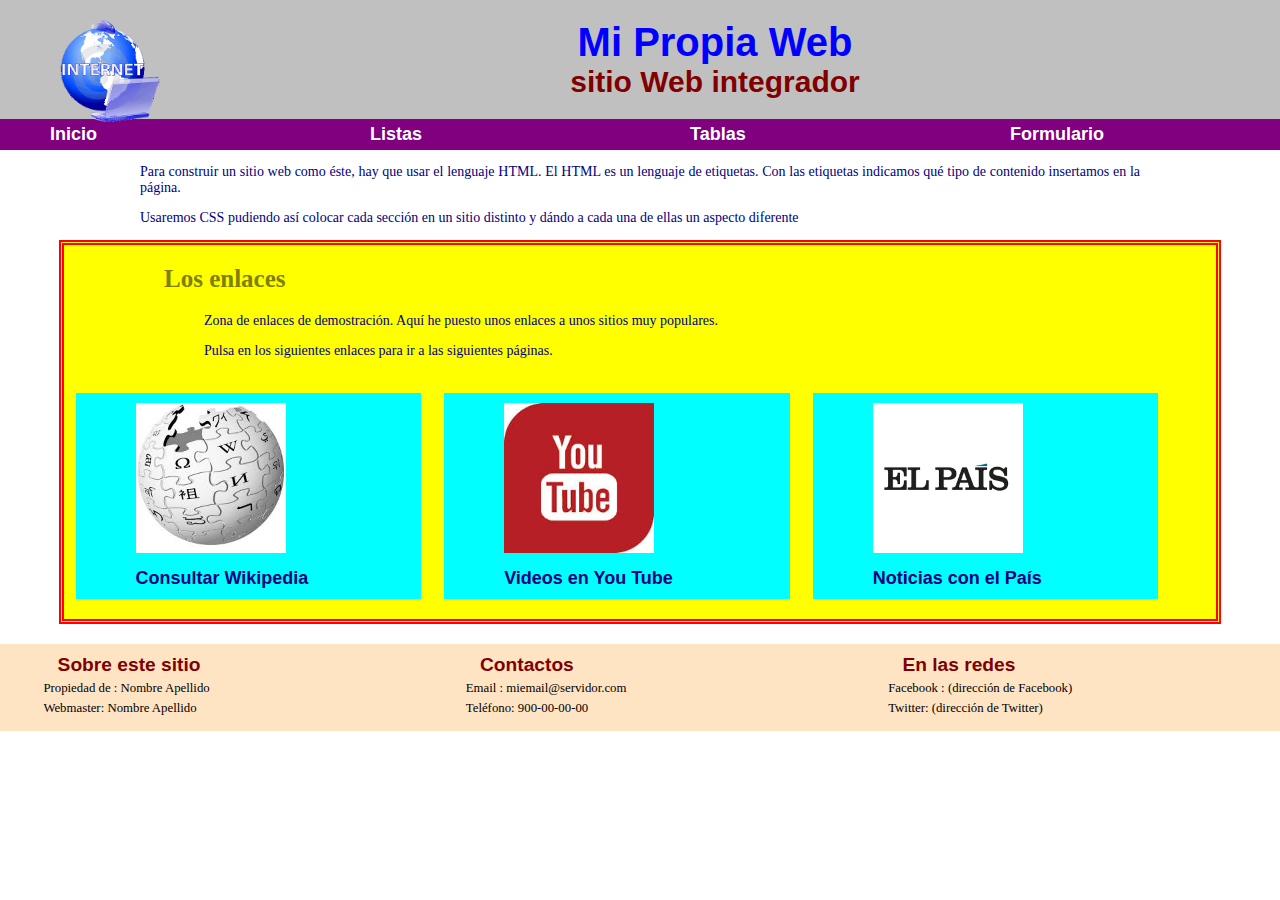
<file: index.html>
<!DOCTYPE html>
<html lang="en">
  <head>
    <link rel="stylesheet" type="text/css" href="/css/inicio.css" />
    <title>Mi sitio Web</title>
  </head>
  <body>
    <main>
      <head>
        <div id="cabecera">
          <img src="/image/logo.gif" alt="Logo de la página" width="15%" />
          <h1>Mi Propia Web</h1>
          <h2>sitio Web integrador</h2>
        </div>
      </head>
      <nav>
        <div id="navegacion">
          <div class="menu"><a href="index.html">Inicio</a></div>
          <div class="menu"><a href="listas.html">Listas</a></div>
          <div class="menu"><a href="tablas.html">Tablas</a></div>
          <div class="menu"><a href="formulario.html">Formulario</a></div>
          <div class="vacio"></div>
        </div>
      </nav>
      <article>
        <section>
          <div id="texto">
            <p>
              Para construir un sitio web como éste, hay que usar el lenguaje
              HTML. El HTML es un lenguaje de etiquetas. Con las etiquetas
              indicamos qué tipo de contenido insertamos en la página.
            </p>
            <p>
              Usaremos CSS pudiendo así colocar cada sección en un sitio
              distinto y dándo a cada una de ellas un aspecto diferente
            </p>
          </div>
        </section>
        <section>
          <div id="enlaces">
            <h3>Los enlaces</h3>
            <p>
              Zona de enlaces de demostración. Aquí he puesto unos enlaces a
              unos sitios muy populares.
            </p>
            <p>
              Pulsa en los siguientes enlaces para ir a las siguientes páginas.
            </p>
            <div class="mienlace">
              <p>
                <a href="http://es.wikipedia.org" target="_blank">
                  <img
                    src="/image/wikipedia.jpg"
                    alt="Logo Wikipedia"
                    border="0"
                    height="200"
                  />
                </a>
              </p>
              <p>
                <a href="http://es.wikipedia.org" target="_blank"
                  >Consultar Wikipedia</a
                >
              </p>
            </div>
            <div class="mienlace">
              <p>
                <a href="http://www.youtube.com" target="_blank">
                  <img
                    src="/image/youtube.jpg"
                    alt="Logo YouTube"
                    border="0"
                    height="200"
                  />
                </a>
              </p>
              <p>
                <a href="https://www.youtube.com" target="_blank"
                  >Videos en You Tube</a
                >
              </p>
            </div>
            <div class="mienlace">
              <p>
                <a href="http://elpais.com" target="_blank">
                  <img
                    src="/image/elpais.jpg"
                    alt="Logo El_Pais"
                    border="0"
                    height="200"
                  />
                </a>
              </p>
              <p>
                <a href="http://elpais.com" target="_blank"
                  >Noticias con el País</a
                >
              </p>
            </div>
            <div class="vacio"></div>
          </div>
        </section>
      </article>
    </main>
    <footer>
      <div id="pie">
        <div class="col_pie">
          <h4>Sobre este sitio</h4>
          <p>Propiedad de : Nombre Apellido</p>
          <p>Webmaster: Nombre Apellido</p>
        </div>
        <div class="col_pie">
          <h4>Contactos</h4>
          <p>Email : miemail@servidor.com</p>
          <p>Teléfono: 900-00-00-00</p>
        </div>
        <div class="col_pie">
          <h4>En las redes</h4>
          <p>Facebook : (dirección de Facebook)</p>
          <p>Twitter: (dirección de Twitter)</p>
        </div>
        <div class="vacio"></div>
      </div>
    </footer>
  </body>
</html>
</file>
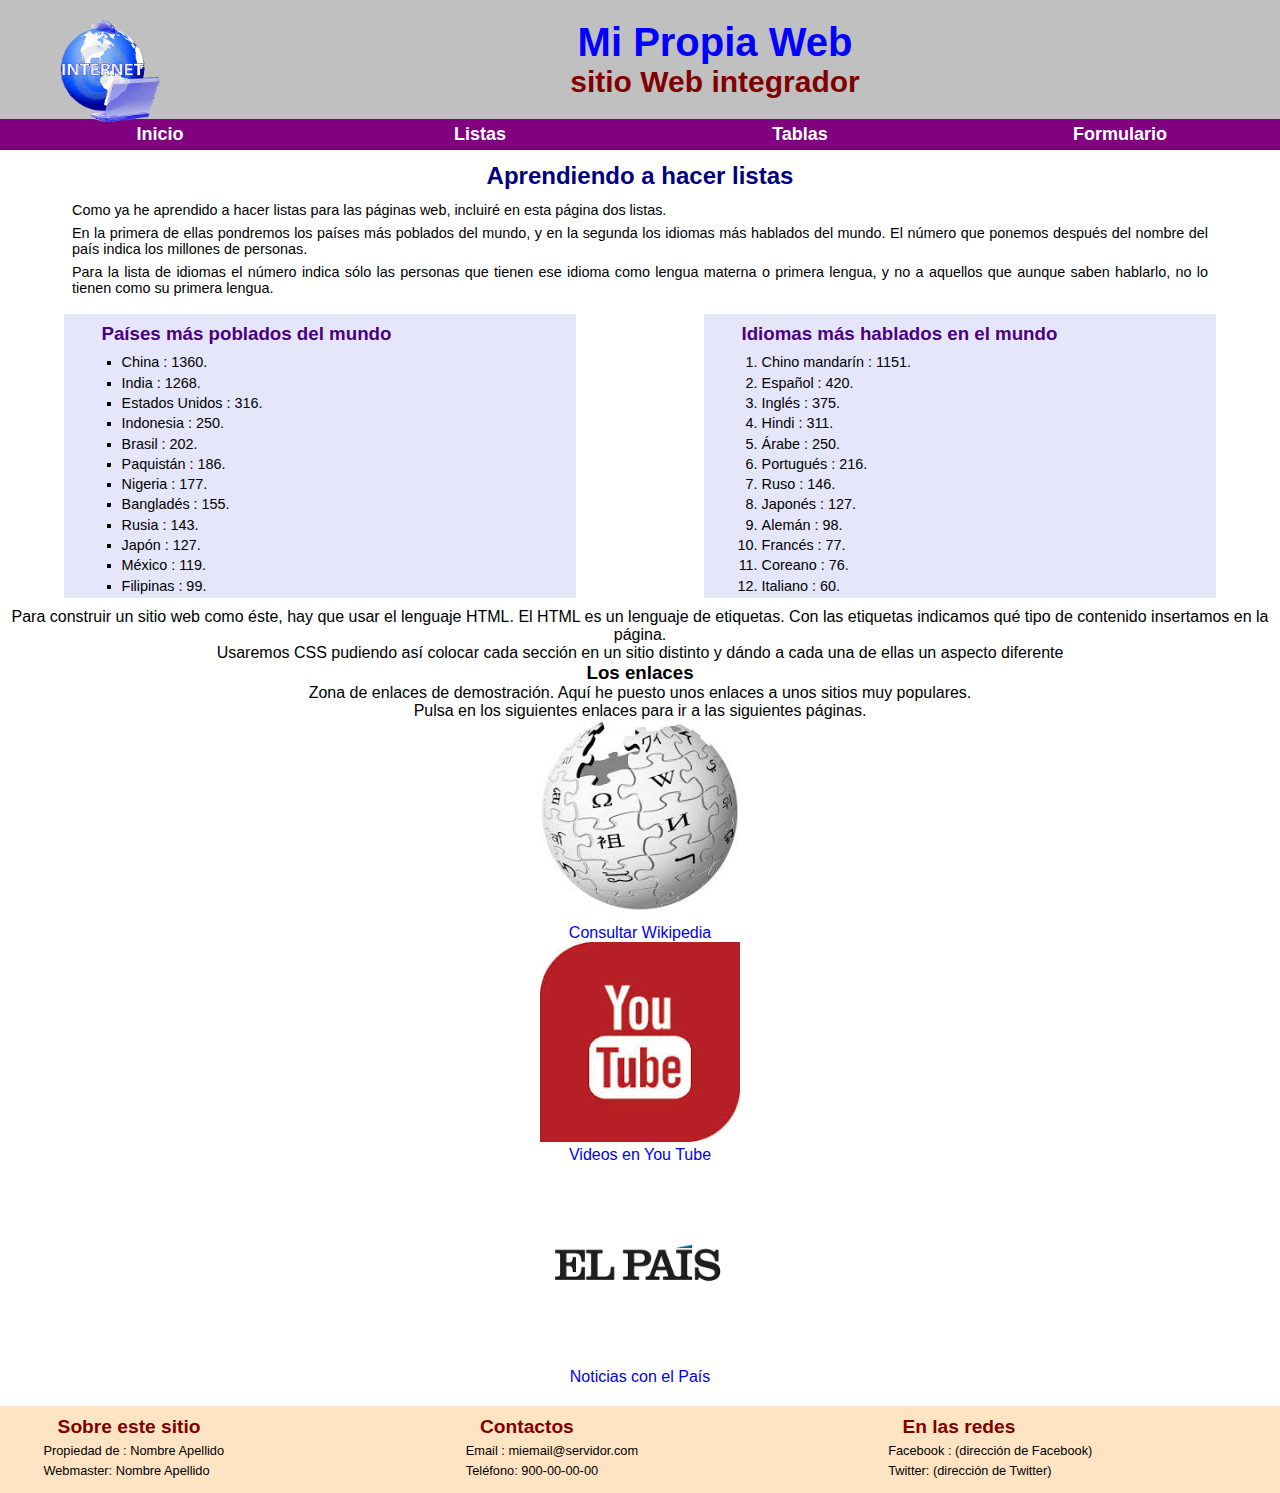
<file: listas.html>
<!DOCTYPE html>
<html lang="en">
  <head>
    <link rel="stylesheet" type="text/css" href="/css/general.css" />
    <link rel="stylesheet" type="text/css" href="/css/listas.css" />
    <title>Listas en Mi Propia Web</title>
  </head>
  <body>
    <main>
      <head>
        <div id="cabecera">
          <img src="/image/logo.gif" alt="Logo de la página" width="15%" />
          <h1>Mi Propia Web</h1>
          <h2>sitio Web integrador</h2>
        </div>
      </head>
      <nav>
        <div id="navegacion">
          <div class="menu"><a href="index.html">Inicio</a></div>
          <div class="menu"><a href="listas.html">Listas</a></div>
          <div class="menu"><a href="tablas.html">Tablas</a></div>
          <div class="menu"><a href="formulario.html">Formulario</a></div>
          <div class="vacio"></div>
        </div>
      </nav>
      <section>
        <div id="principal">
          <h2>Aprendiendo a hacer listas</h2>
          <p>
            Como ya he aprendido a hacer listas para las páginas web, incluiré
            en esta página dos listas.
          </p>
          <p>
            En la primera de ellas pondremos los países más poblados del mundo,
            y en la segunda los idiomas más hablados del mundo. El número que
            ponemos después del nombre del país indica los millones de personas.
          </p>
          <p>
            Para la lista de idiomas el número indica sólo las personas que
            tienen ese idioma como lengua materna o primera lengua, y no a
            aquellos que aunque saben hablarlo, no lo tienen como su primera
            lengua.
          </p>
          <div class="lista">
            <h3>Países más poblados del mundo</h3>
            <ul id="paises">
              <li>China : 1360.</li>
              <li>India : 1268.</li>
              <li>Estados Unidos : 316.</li>
              <li>Indonesia : 250.</li>
              <li>Brasil : 202.</li>
              <li>Paquistán : 186.</li>
              <li>Nigeria : 177.</li>
              <li>Bangladés : 155.</li>
              <li>Rusia : 143.</li>
              <li>Japón : 127.</li>
              <li>México : 119.</li>
              <li>Filipinas : 99.</li>
            </ul>
          </div>   
          <div class="lista">
            <h3>Idiomas más hablados en el mundo</h3>
            <ul id="idiomas">
              <li>Chino mandarín : 1151.</li>
              <li>Español : 420.</li>
              <li>Inglés : 375.</li>
              <li>Hindi : 311.</li>
              <li>Árabe : 250.</li>
              <li>Portugués : 216.</li>
              <li>Ruso : 146.</li>
              <li>Japonés : 127.</li>
              <li>Alemán : 98.</li>
              <li>Francés : 77.</li>
              <li>Coreano : 76.</li>
              <li>Italiano : 60.</li>	
            </ul>
          </div>
        </div>
          <div class="vacio"></div>                
        </section>
        <article>
          <section>
            <div>
            <p>
              Para construir un sitio web como éste, hay que usar el lenguaje
              HTML. El HTML es un lenguaje de etiquetas. Con las etiquetas
              indicamos qué tipo de contenido insertamos en la página.
            </p>
            <p>
              Usaremos CSS pudiendo así colocar cada sección en un sitio
              distinto y dándo a cada una de ellas un aspecto diferente
            </p>
          </div>
        </section>
        <section id="favoritos">
          <div>
            <h3>Los enlaces</h3>
            <p>
              Zona de enlaces de demostración. Aquí he puesto unos enlaces a
              unos sitios muy populares.
            </p>
            <p>
              Pulsa en los siguientes enlaces para ir a las siguientes páginas.
            </p>
            <div class="mienlace">
              <p>
                <a href="http://es.wikipedia.org" target="_blank">
                  <img
                    src="/image/wikipedia.jpg"
                    alt="Logo Wikipedia"
                    border="0"
                    height="200"
                  />
                </a>
              </p>
              <p>
                <a href="http://es.wikipedia.org" target="_blank"
                  >Consultar Wikipedia</a
                >
              </p>
            </div>
            <div class="mienlace">
              <p>
                <a href="http://www.youtube.com" target="_blank">
                  <img
                    src="/image/youtube.jpg"
                    alt="Logo YouTube"
                    border="0"
                    height="200"
                  />
                </a>
              </p>
              <p>
                <a href="https://www.youtube.com" target="_blank"
                  >Videos en You Tube</a
                >
              </p>
            </div>
            <div class="mienlace">
              <p>
                <a href="http://elpais.com" target="_blank">
                  <img
                    src="/image/elpais.jpg"
                    alt="Logo El_Pais"
                    border="0"
                    height="200"
                  />
                </a>
              </p>
              <p>
                <a href="http://elpais.com" target="_blank"
                  >Noticias con el País</a
                >
              </p>
            </div>
            <div class="vacio"></div>
          </div>
        </section>
      </article>
    </main>
    <footer>
      <div id="pie">
        <div class="col_pie">
          <h4>Sobre este sitio</h4>
          <p>Propiedad de : Nombre Apellido</p>
          <p>Webmaster: Nombre Apellido</p>
        </div>
        <div class="col_pie">
          <h4>Contactos</h4>
          <p>Email : miemail@servidor.com</p>
          <p>Teléfono: 900-00-00-00</p>
        </div>
        <div class="col_pie">
          <h4>En las redes</h4>
          <p>Facebook : (dirección de Facebook)</p>
          <p>Twitter: (dirección de Twitter)</p>
        </div>
        <div class="vacio"></div>
      </div>
    </footer>
  </body>
</html>
</file>
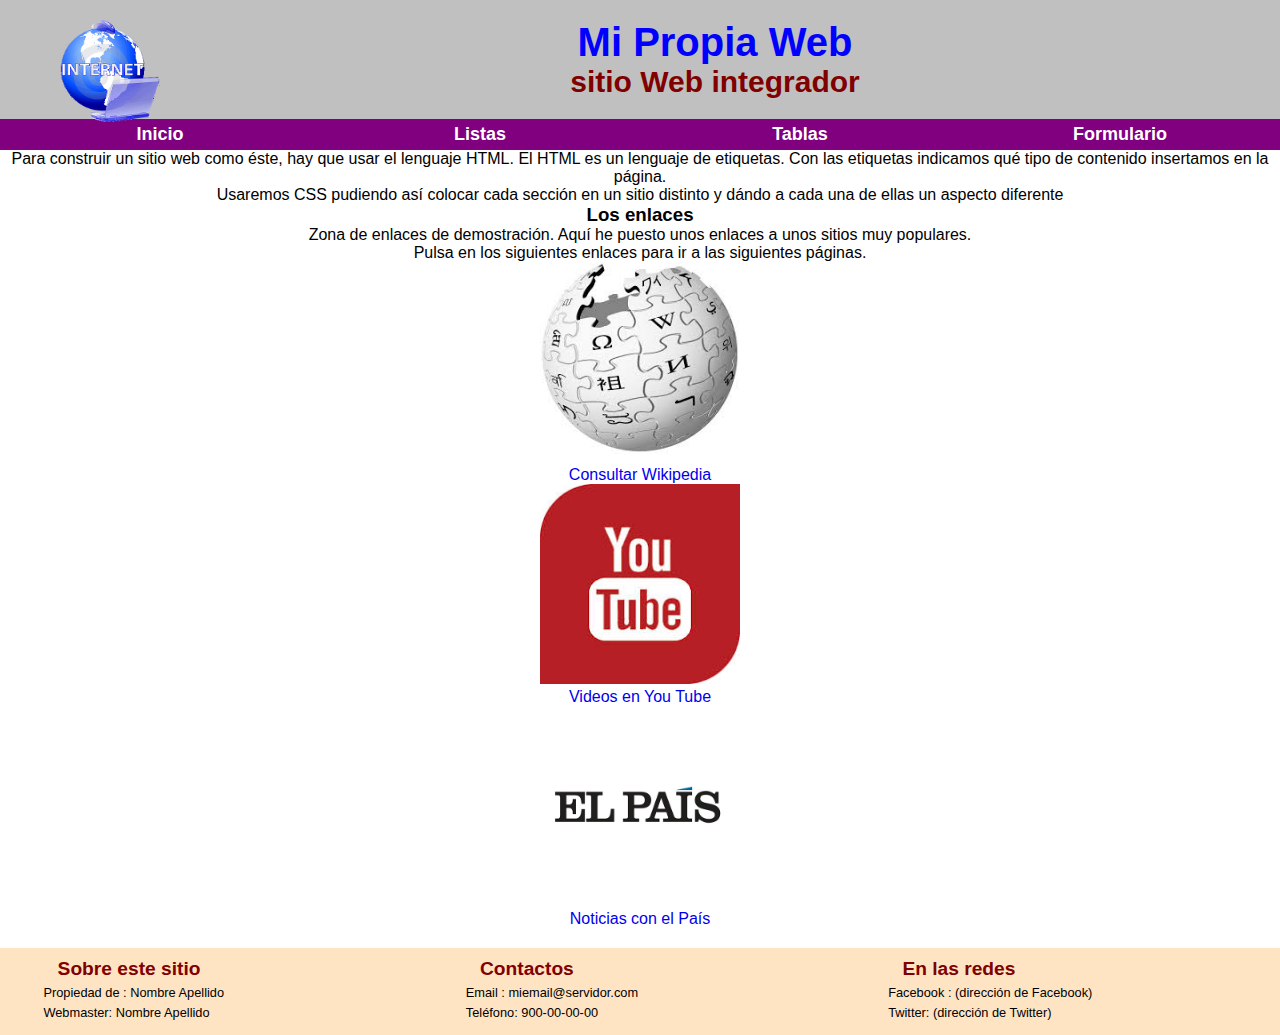
<file: plantilla.html>
<!DOCTYPE html>
<html lang="en">
<head>
    <link rel="stylesheet" type="text/css" href="/css/general.css" />
    <title>Mi sitio Web</title>
</head>
<body>
<main>
        <head>
                <div id="cabecera">
                    <img src="/image/logo.gif" alt="Logo de la página" width="15%" />
                    <h1>Mi Propia Web</h1>  
                    <h2>sitio Web integrador</h2>
                </div>
        </head>
        <nav>
            <div id="navegacion"> 
                <div class="menu"><a href="index.html">Inicio</a></div>
                <div class="menu"><a href="listas.html">Listas</a></div>
                <div class="menu"><a href="tablas.html">Tablas</a></div>
                <div class="menu"><a href="formulario.html">Formulario</a></div> 
                <div class="vacio"></div>
            
            </div>
          
        </nav>
        <section>
            <div id="principal">
 
            </div>  
          
        </section>
        <article>
                <section>
            <div>
                <p>Para construir un sitio web como éste, 
                hay que usar el lenguaje HTML. El HTML es un lenguaje de etiquetas.
                Con las etiquetas indicamos qué tipo de contenido insertamos en la página.</p>
                <p>Usaremos CSS pudiendo así colocar cada sección en un sitio distinto y dándo a cada una de ellas un aspecto diferente</p>
            </div>
        </section>
        <section id="favoritos">
            <div>
                <h3>Los enlaces</h3>
                <p>Zona de enlaces de demostración. Aquí he puesto unos enlaces a unos sitios muy populares.</p>
                <p>Pulsa en los siguientes enlaces para ir a las siguientes páginas.</p>
                <div class="mienlace">
                <p><a href="http://es.wikipedia.org" target="_blank">
                    <img src="/image/wikipedia.jpg" alt="Logo Wikipedia" border="0" height="200" />
                </a></p>
                <p><a href="http://es.wikipedia.org" target="_blank">Consultar Wikipedia</a></p>
                </div>
            <div class="mienlace">
                <p><a href="http://www.youtube.com"  target="_blank">
                    <img src="/image/youtube.jpg" alt="Logo YouTube" border="0" height="200" />
                </a></p>
                <p><a href="https://www.youtube.com" target="_blank">Videos en You Tube</a></p>
            </div>
            <div class="mienlace">
                <p><a href="http://elpais.com" target="_blank">
                    <img src="/image/elpais.jpg" alt="Logo El_Pais" border="0" height="200" />
                </a></p>
                <p><a href="http://elpais.com" target="_blank">Noticias con el País</a></p>
            </div>
            <div class="vacio"></div>
            </div>
        </section>
    </article>
</main>
<footer>
    <div id="pie">
        <div class="col_pie">
            <h4>Sobre este sitio</h4>
            <p>Propiedad de : Nombre Apellido</p>
            <p>Webmaster: Nombre Apellido</p>
          </div>
          <div class="col_pie">
            <h4>Contactos</h4>
            <p>Email : miemail@servidor.com</p>
            <p>Teléfono: 900-00-00-00</p>
          </div>
          <div class="col_pie">
            <h4>En las redes</h4>
            <p>Facebook : (dirección de Facebook)</p>
            <p>Twitter: (dirección de Twitter)</p>
          </div>
          <div class="vacio"></div>
      
    </div>
  </footer>
  
</body>
</html>
</file>
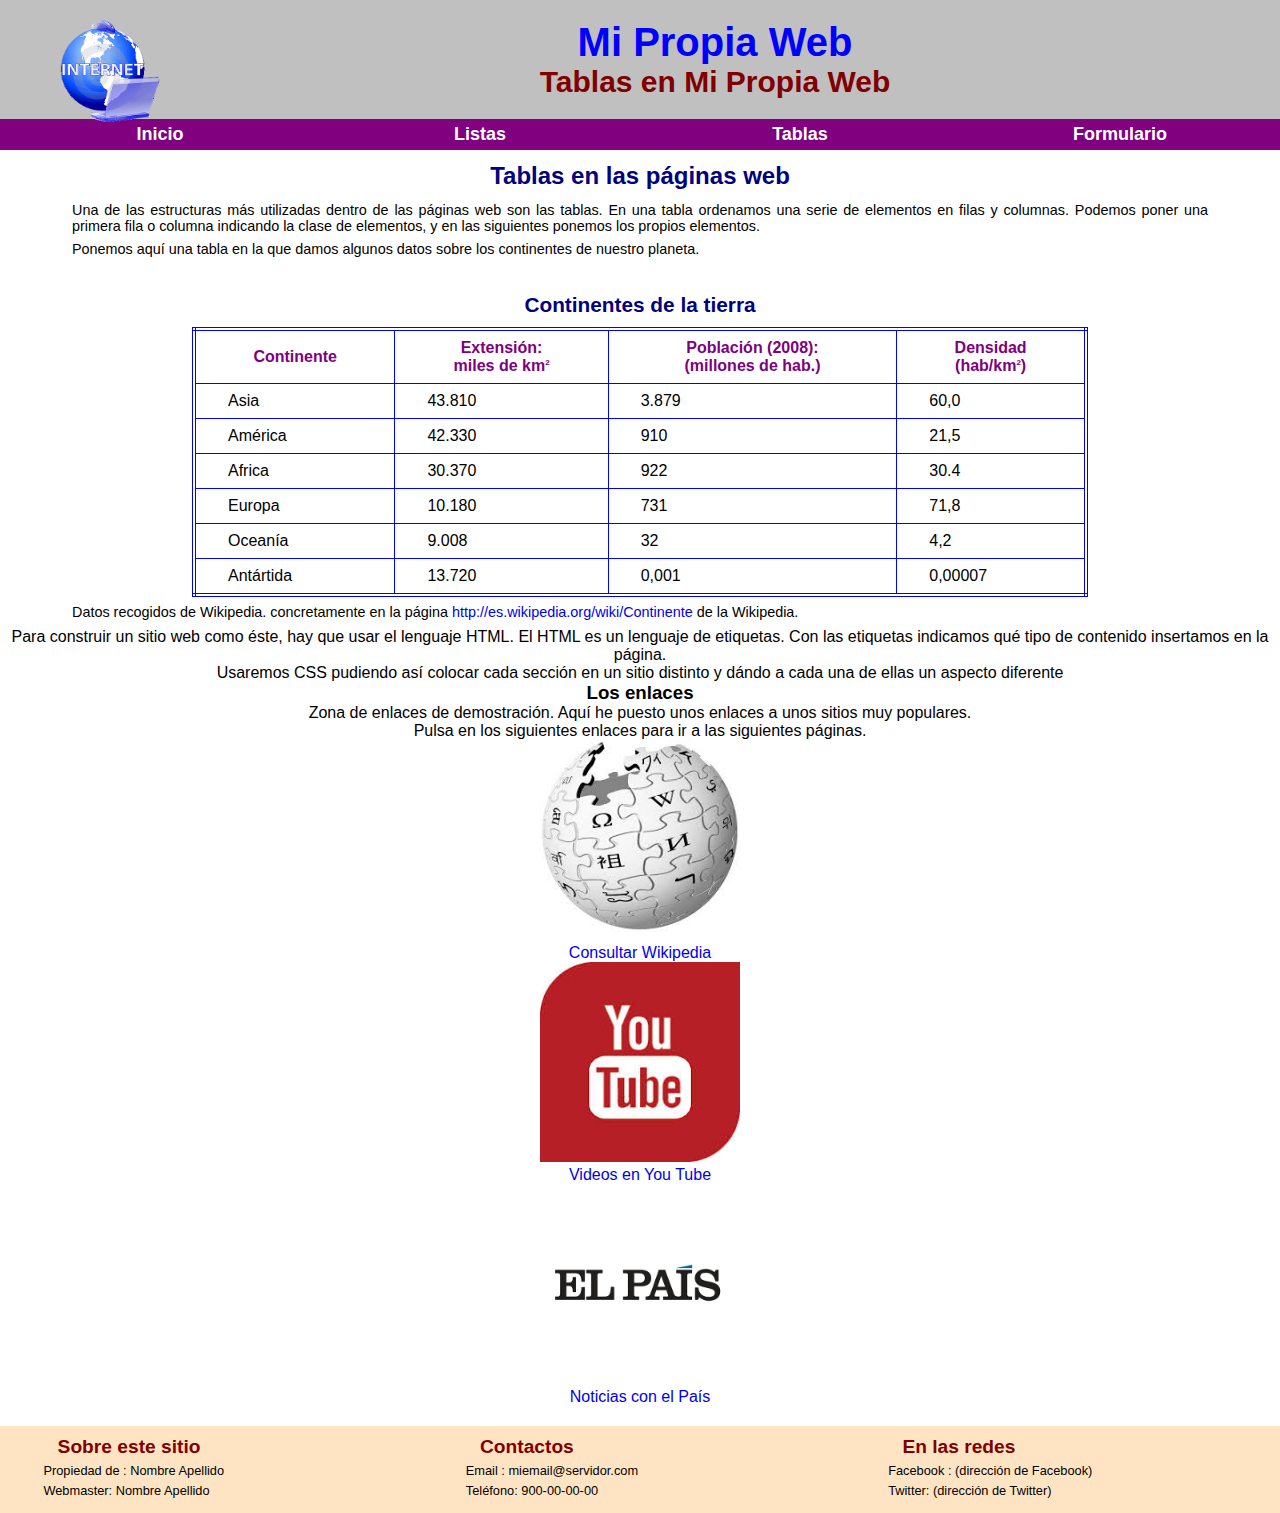
<file: tablas.html>
<!DOCTYPE html>
<html lang="en">
  <head>
    <link rel="stylesheet" type="text/css" href="/css/general.css" />
    <link rel="stylesheet" type="text/css" href="/css/tablas.css" />
    <title>Mi sitio Web</title>
  </head>
  <body>
    <main>
      <head>
        <div id="cabecera">
          <img src="/image/logo.gif" alt="Logo de la página" width="15%" />
          <h1>Mi Propia Web</h1>
          <h2>Tablas en Mi Propia Web</h2>
        </div>
      </head>
      <nav>
        <div id="navegacion">
          <div class="menu"><a href="index.html">Inicio</a></div>
          <div class="menu"><a href="listas.html">Listas</a></div>
          <div class="menu"><a href="tablas.html">Tablas</a></div>
          <div class="menu"><a href="formulario.html">Formulario</a></div>
          <div class="vacio"></div>
        </div>
      </nav>
      <section>
        <div id="principal">
          <h2>Tablas en las páginas web</h2>
          <p>
            Una de las estructuras más utilizadas dentro de las páginas web son
            las tablas. En una tabla ordenamos una serie de elementos en filas y
            columnas. Podemos poner una primera fila o columna indicando la
            clase de elementos, y en las siguientes ponemos los propios
            elementos.
          </p>
          <p>
            Ponemos aquí una tabla en la que damos algunos datos sobre los
            continentes de nuestro planeta.
          </p>
          <br />
          <h3>Continentes de la tierra</h3>
          <table>
            <tr>
              <th>Continente</th>
              <th>Extensión: <br />miles de km<sup>2</sup></th>
              <th>Población (2008): <br />(millones de hab.)</th>
              <th>Densidad <br />(hab/km<sup>2</sup>)</th>
            </tr>
            <tr>
              <td>Asia</td>
              <td>43.810</td>
              <td>3.879</td>
              <td>60,0</td>
            </tr>
            <tr>
              <td>América</td>
              <td>42.330</td>
              <td>910</td>
              <td>21,5</td>
            </tr>
            <tr>
              <td>Africa</td>
              <td>30.370</td>
              <td>922</td>
              <td>30.4</td>
            </tr>
            <tr>
              <td>Europa</td>
              <td>10.180</td>
              <td>731</td>
              <td>71,8</td>
            </tr>
            <tr>
              <td>Oceanía</td>
              <td>9.008</td>
              <td>32</td>
              <td>4,2</td>
            </tr>
            <tr>
              <td>Antártida</td>
              <td>13.720</td>
              <td>0,001</td>
              <td>0,00007</td>
            </tr>
          </table>
          <p>Datos recogidos de Wikipedia. concretamente en la página 
            <a href="http://es.wikipedia.org/wiki/Continente">http://es.wikipedia.org/wiki/Continente</a>
            de la Wikipedia.</p>          
        </div>
      </section>
      <article>
        <section>
          <div>
            <p>
              Para construir un sitio web como éste, hay que usar el lenguaje
              HTML. El HTML es un lenguaje de etiquetas. Con las etiquetas
              indicamos qué tipo de contenido insertamos en la página.
            </p>
            <p>
              Usaremos CSS pudiendo así colocar cada sección en un sitio
              distinto y dándo a cada una de ellas un aspecto diferente
            </p>
          </div>
        </section>
        <section id="favoritos">
          <div>
            <h3>Los enlaces</h3>
            <p>
              Zona de enlaces de demostración. Aquí he puesto unos enlaces a
              unos sitios muy populares.
            </p>
            <p>
              Pulsa en los siguientes enlaces para ir a las siguientes páginas.
            </p>
            <div class="mienlace">
              <p>
                <a href="http://es.wikipedia.org" target="_blank">
                  <img
                    src="/image/wikipedia.jpg"
                    alt="Logo Wikipedia"
                    border="0"
                    height="200"
                  />
                </a>
              </p>
              <p>
                <a href="http://es.wikipedia.org" target="_blank"
                  >Consultar Wikipedia</a
                >
              </p>
            </div>
            <div class="mienlace">
              <p>
                <a href="http://www.youtube.com" target="_blank">
                  <img
                    src="/image/youtube.jpg"
                    alt="Logo YouTube"
                    border="0"
                    height="200"
                  />
                </a>
              </p>
              <p>
                <a href="https://www.youtube.com" target="_blank"
                  >Videos en You Tube</a
                >
              </p>
            </div>
            <div class="mienlace">
              <p>
                <a href="http://elpais.com" target="_blank">
                  <img
                    src="/image/elpais.jpg"
                    alt="Logo El_Pais"
                    border="0"
                    height="200"
                  />
                </a>
              </p>
              <p>
                <a href="http://elpais.com" target="_blank"
                  >Noticias con el País</a
                >
              </p>
            </div>
            <div class="vacio"></div>
          </div>
        </section>
      </article>
    </main>
    <footer>
      <div id="pie">
        <div class="col_pie">
          <h4>Sobre este sitio</h4>
          <p>Propiedad de : Nombre Apellido</p>
          <p>Webmaster: Nombre Apellido</p>
        </div>
        <div class="col_pie">
          <h4>Contactos</h4>
          <p>Email : miemail@servidor.com</p>
          <p>Teléfono: 900-00-00-00</p>
        </div>
        <div class="col_pie">
          <h4>En las redes</h4>
          <p>Facebook : (dirección de Facebook)</p>
          <p>Twitter: (dirección de Twitter)</p>
        </div>
        <div class="vacio"></div>
      </div>
    </footer>
  </body>
</html>
</file>
<file: css/inicio.css>
* { margin: 0 auto; padding: 0; }
h1 {
    text-align: center; 
    color: blue; 
    font-size: 40px; 
    font-family: arial; 
}
h2 {
    text-align: center; 
    color: maroon; 
    font-size: 30px; 
    font-family: tahoma, verdana, arial; 
}
h3 {
    text-align: left; 
    color: olive; 
    font-size: 25px; 
    font-family: stencil, impact, "times new roman";
    margin: 20px 100px; 
}
p { 
    text-align: justify; 
    margin: 1em 10em; 
    font-family: verdana, nimrod, tahoma; 
    font-size: 14px; 
    color: navy; 
}
a { 
    text-decoration: none; 
    font-weight: bold; 
    font-size: 18px; 
    font-family: tahoma, arial; 
}
a img { height: 150px; }
a:link { color: navy; }
a:visited { color: blue; }
a:hover { color: green; font-style: italic; }
a:active {color: red; }
a img:hover { height: 155px; }
 
#cabecera img 
{ float: left; width: 100px; margin-left: 50px; }
 
.mienlace { width: 30%; margin: 20px 1%; float: left; background-color: aqua }
 
.mienlace p { margin: 10px 60px; }

#cabecera { background-color: silver; padding: 20px 10px; }
#enlaces { background-color: yellow; width: 90%; border: 5px double red; }
.vacio { clear: both; }

#navegacion { background-color: purple; padding: 5px 0px; }
.menu { width: 25%; float: left; }
.menu a { margin: 0px 50px; color: white; }
.menu a:hover { color: yellow; font-style: normal; }
#pie { background-color: #ffe4c4; margin-top: 20px; padding: 10px 0px; }
.col_pie { float: left; width: 33%; }
.col_pie h4 { font-size: 1.2em; color: maroon; padding-left: 3em; font-family: arial; }
.col_pie p { margin: 5px; padding-left: 3em; font-size: 0.8em; color: black; }
</file>
<file: css/listas.css>
/*Estilo especifico para pagina listas.html*/
/*titulo principal y párrafos */
#principal h2 { margin: 0.5em; color: navy; font-size: 1.5em }
#principal p { margin: 0.5em 5em; text-align: justify; font-size: 0.9em; }
/*maquetar las listas*/
#principal .lista { float: left; width: 40%;  margin: 10px 5%; background-color: #e6e6fa; }
/*título de las listas*/
#principal h3 { color: #4b0082; margin: 0.5em 2em; text-align: left; }
/*Elementos de las listas*/
 
#principal li { font-size: 0.9em; text-align: left; margin: 0.3em 4em; }
 
/*Estilo específico para cada lista*/
#paises li { list-style-type: square; }
#idiomas li { list-style-type: decimal; }
</file>
<file: css/tablas.css>
/*estilo específico para para página tablas.html*/
/*titulo principal y párrafos */
#principal h2 { margin: 0.5em; color: navy; font-size: 1.5em }
#principal p { margin: 0.5em 5em; text-align: justify; font-size: 0.9em; }
#principal sup { font-size: 0.5em; }
/*título de la lista*/
#principal h3 { color: navy; margin: 0.5em; font-size: 1.3em; }
/*tabla: aspectos generales*/
table { border: 4px double blue; width: 70%; border-collapse: collapse;   }
table th, table td { border: 1px solid blue; padding: 0.5em; }
/*estilo de celdas*/
table th { color: purple; }
table td { text-align: left; padding-left: 2em; }
</file>
<file: css/general.css>
/*Estilo general y de secciones comunes para Mi Propia Web.*/
/*estilo inicial reset*/
* { margin: 0 auto; padding: 0; text-align: center; font-family: verdana, tahoma, arial; }
a { text-decoration: none; }
/*estilo para la cabecera*/
#cabecera { background-color: silver; padding: 20px 10px; }
#cabecera img { float: left; width: 100px; margin-left: 50px; }
#cabecera h1 { color: blue; font-size: 40px; font-family: arial;}
#cabecera h2 { color: maroon; font-size: 30px; font-family: tahoma, verdana, arial; }
/*estilo para barra de navegación*/
#navegacion { background-color: purple; padding: 5px 0px; }
#navegacion .menu { width: 25%; float: left;  }
#navegacion .menu a { margin: 0px 50px; color: white; font-weight: bold; font-size: 18px;  }
#navegacion .menu a:hover { color: yellow; }
.vacio { clear: both; }
/*estilo para pie de página*/
#pie { background-color: #ffe4c4; margin-top: 20px; padding: 10px 0px; }
#pie .col_pie { float: left; width: 33%; }
#pie .col_pie h4 { text-align: left; font-size: 1.2em; color: maroon; padding-left: 3em; font-family: arial; }
#pie .col_pie p { text-align: left; margin: 5px; padding-left: 3em; font-size: 0.8em; color: black; }
</file>
